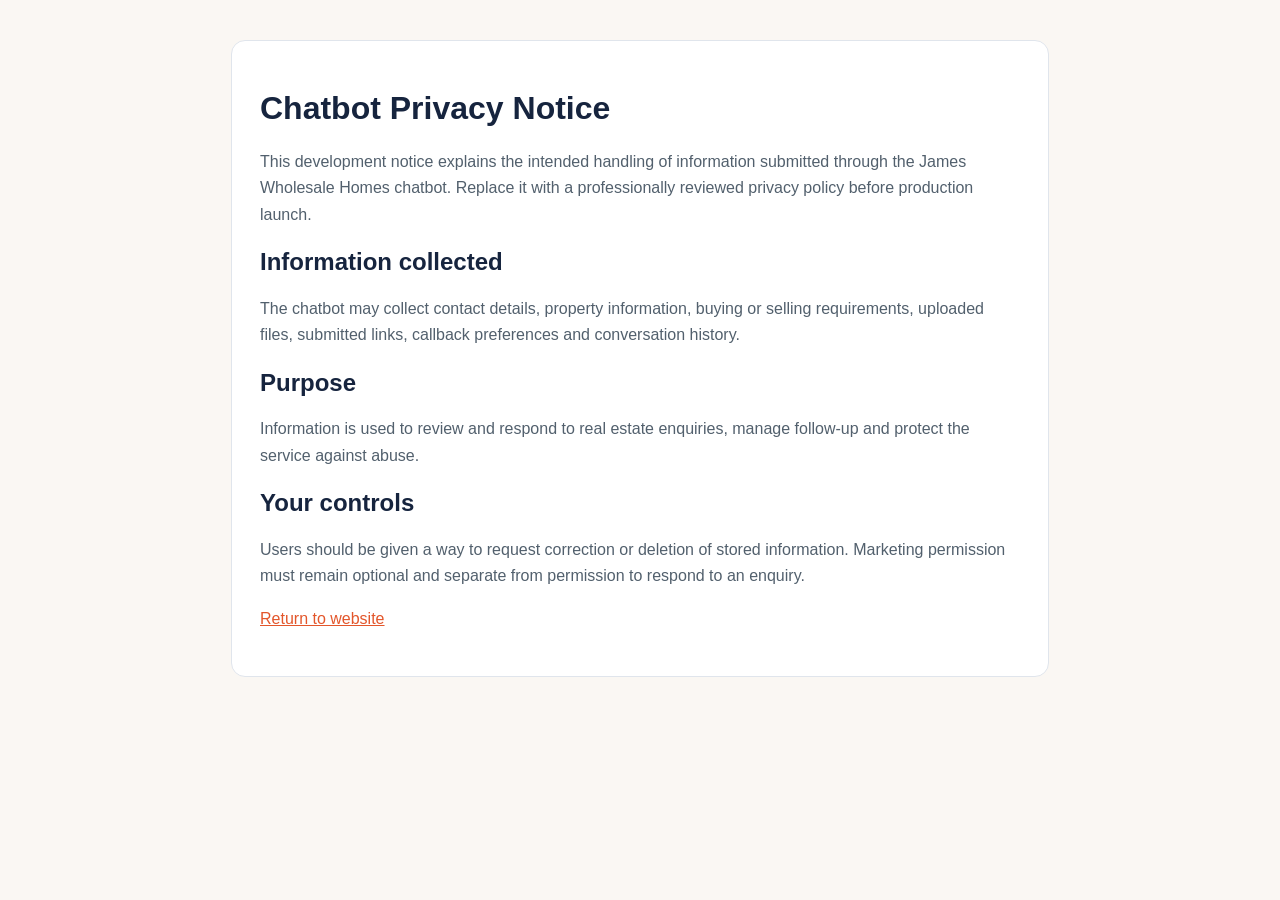
<file: app/templates/privacy.html>
<!DOCTYPE html><html lang="en"><head><meta charset="UTF-8"><meta name="viewport" content="width=device-width,initial-scale=1"><title>Privacy Notice — James Wholesale Homes</title><style>body{font-family:Arial,sans-serif;margin:0;background:#faf7f3;color:#243141}main{max-width:760px;margin:40px auto;padding:28px;background:white;border:1px solid #e0e5ec;border-radius:14px}h1,h2{color:#16243e}p,li{line-height:1.65;color:#52606d}a{color:#e3562b}</style></head><body><main><h1>Chatbot Privacy Notice</h1><p>This development notice explains the intended handling of information submitted through the James Wholesale Homes chatbot. Replace it with a professionally reviewed privacy policy before production launch.</p><h2>Information collected</h2><p>The chatbot may collect contact details, property information, buying or selling requirements, uploaded files, submitted links, callback preferences and conversation history.</p><h2>Purpose</h2><p>Information is used to review and respond to real estate enquiries, manage follow-up and protect the service against abuse.</p><h2>Your controls</h2><p>Users should be given a way to request correction or deletion of stored information. Marketing permission must remain optional and separate from permission to respond to an enquiry.</p><p><a href="/">Return to website</a></p></main></body></html>
</file>
